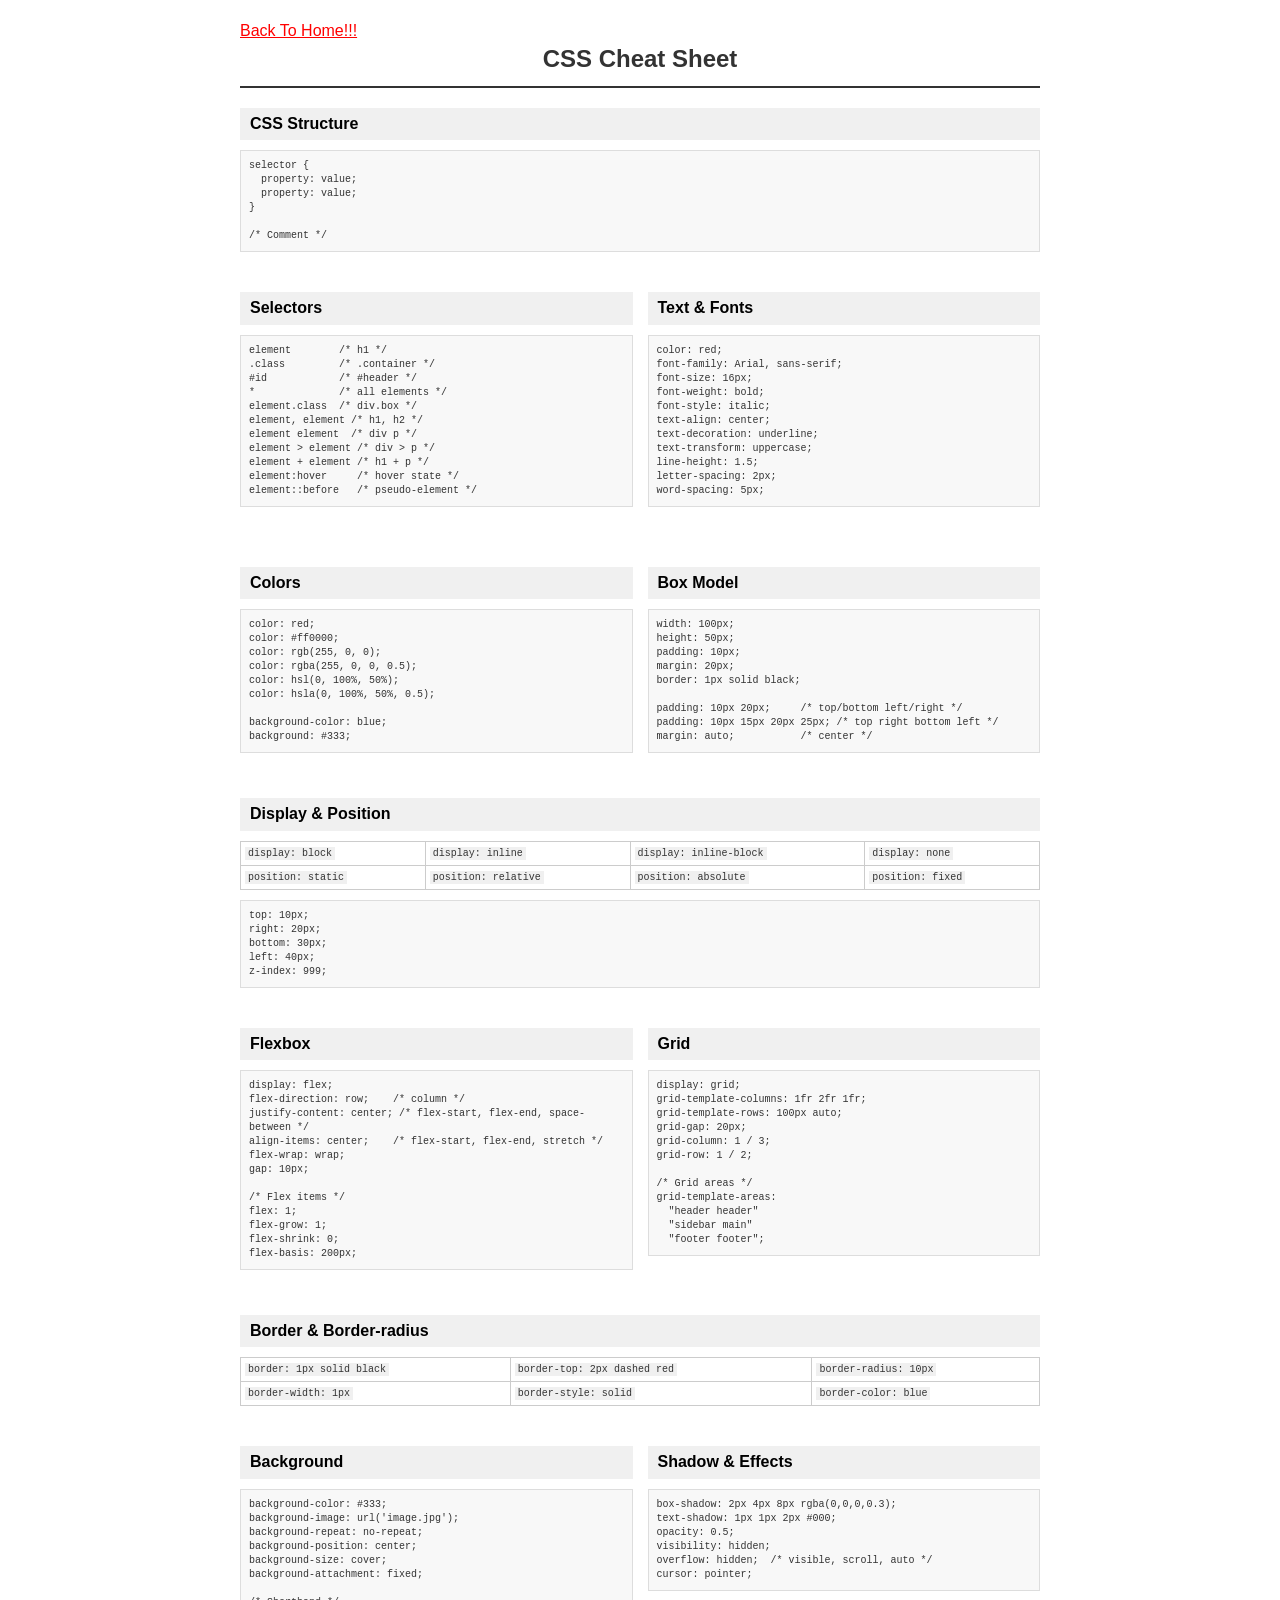
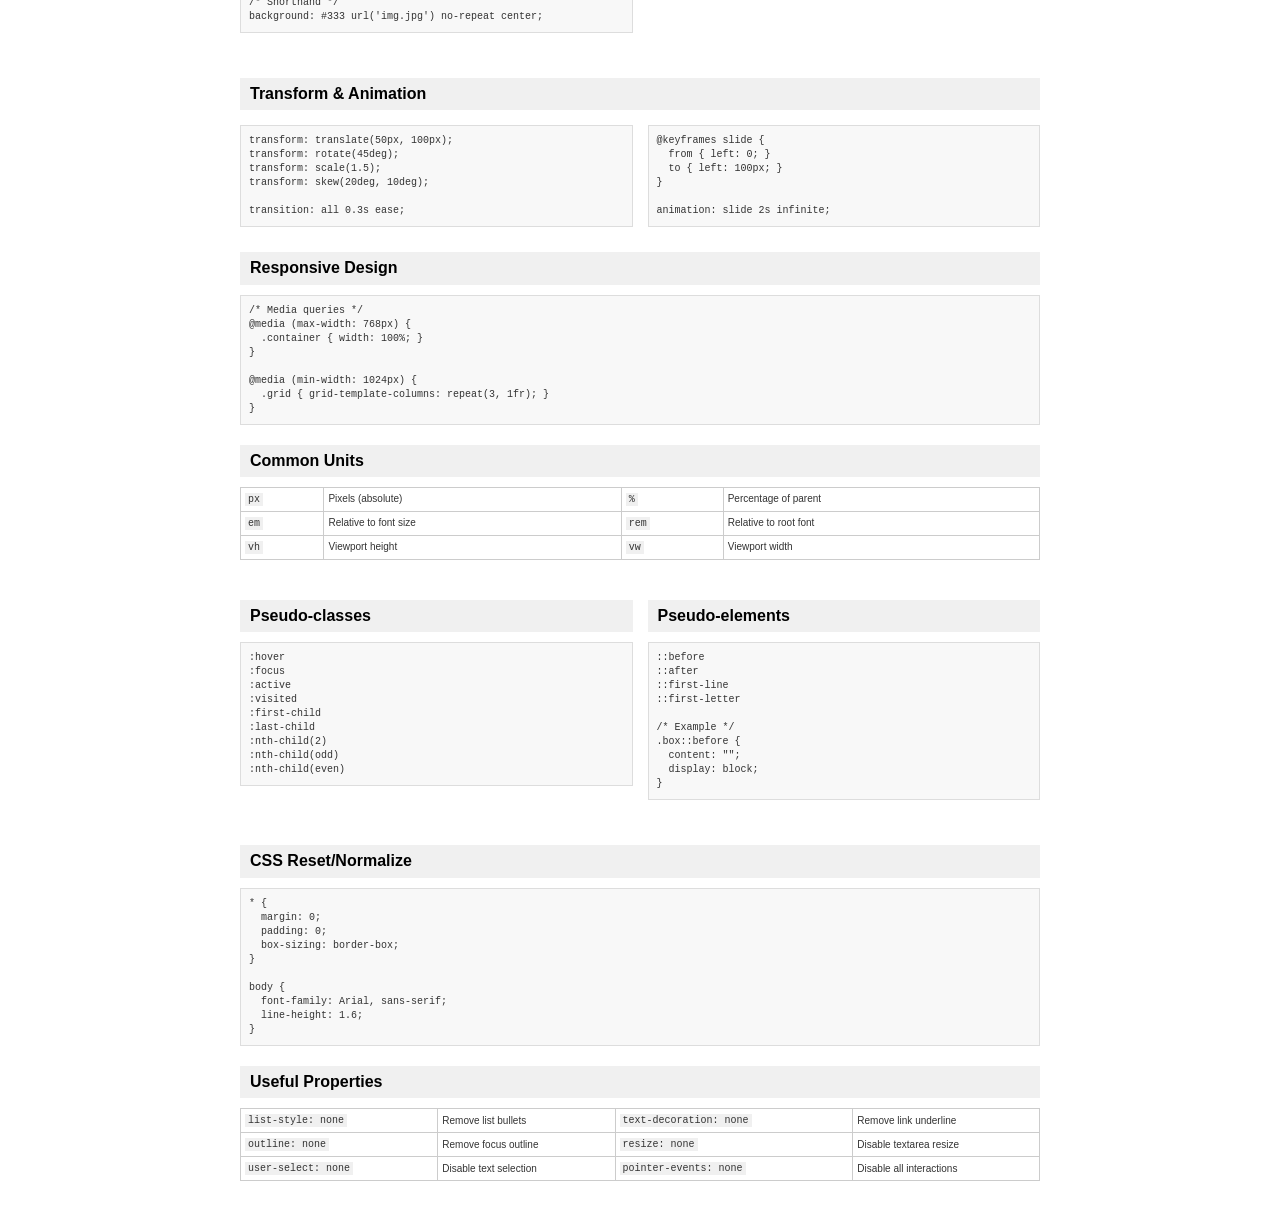
<file: 01_Full_Stack_Developer_NET/01_01_Frontend_Development/01_01_01_HTML_CSS_Basics/portfilio/cheetsheetcss.html>
<!DOCTYPE html>
<html lang="en">
<head>
    <meta charset="UTF-8">
    <meta name="viewport" content="width=device-width, initial-scale=1.0">
    <title>CSS Cheat Sheet - Clean & Simple</title>
    <style>
        * {
            margin: 0;
            padding: 0;
            box-sizing: border-box;
        }
        
        body {
            font-family: Arial, sans-serif;
            line-height: 1.4;
            padding: 20px;
            font-size: 11px;
            color: #333;
            background: white;
        }
        
        .container {
            max-width: 800px;
            margin: 0 auto;
        }
        
        h1 {
            font-size: 24px;
            text-align: center;
            margin-bottom: 20px;
            padding-bottom: 10px;
            border-bottom: 2px solid #333;
        }
        
        h2 {
            font-size: 16px;
            margin: 20px 0 10px 0;
            color: #000;
            background: #f0f0f0;
            padding: 5px 10px;
        }
        
        h3 {
            font-size: 12px;
            margin: 15px 0 5px 0;
            font-weight: bold;
        }
        
        .grid {
            display: grid;
            grid-template-columns: 1fr 1fr;
            gap: 15px;
            margin-bottom: 15px;
        }
        
        .grid-3 {
            display: grid;
            grid-template-columns: 1fr 1fr 1fr;
            gap: 15px;
            margin-bottom: 15px;
        }
        
        .code {
            background: #f8f8f8;
            border: 1px solid #ddd;
            padding: 8px;
            font-family: 'Courier New', monospace;
            font-size: 10px;
            margin: 5px 0;
            white-space: pre-wrap;
        }
        
        .inline {
            background: #f0f0f0;
            padding: 1px 3px;
            font-family: 'Courier New', monospace;
            font-size: 10px;
        }
        
        table {
            width: 100%;
            border-collapse: collapse;
            margin: 10px 0;
            font-size: 10px;
        }
        
        th, td {
            border: 1px solid #ccc;
            padding: 4px;
            text-align: left;
        }
        
        th {
            background: #f0f0f0;
        }
        
        .section {
            margin-bottom: 20px;
            page-break-inside: avoid;
        }
        
        @media print {
            body { font-size: 9px; }
            .code { font-size: 8px; }
            table { font-size: 8px; }
        }
    </style>
</head>
<body>
    <div class="container">
        <a style="color: red; font-size: 1rem;" href="./index.html">Back To Home!!!</a>
        <h1>CSS Cheat Sheet</h1>
        
        <div class="section">
            <h2>CSS Structure</h2>
            <div class="code">selector {
  property: value;
  property: value;
}

/* Comment */</div>
        </div>

        <div class="grid">
            <div class="section">
                <h2>Selectors</h2>
                <div class="code">element        /* h1 */
.class         /* .container */
#id            /* #header */
*              /* all elements */
element.class  /* div.box */
element, element /* h1, h2 */
element element  /* div p */
element > element /* div > p */
element + element /* h1 + p */
element:hover     /* hover state */
element::before   /* pseudo-element */</div>
            </div>

            <div class="section">
                <h2>Text & Fonts</h2>
                <div class="code">color: red;
font-family: Arial, sans-serif;
font-size: 16px;
font-weight: bold;
font-style: italic;
text-align: center;
text-decoration: underline;
text-transform: uppercase;
line-height: 1.5;
letter-spacing: 2px;
word-spacing: 5px;</div>
            </div>
        </div>

        <div class="grid">
            <div class="section">
                <h2>Colors</h2>
                <div class="code">color: red;
color: #ff0000;
color: rgb(255, 0, 0);
color: rgba(255, 0, 0, 0.5);
color: hsl(0, 100%, 50%);
color: hsla(0, 100%, 50%, 0.5);

background-color: blue;
background: #333;</div>
            </div>

            <div class="section">
                <h2>Box Model</h2>
                <div class="code">width: 100px;
height: 50px;
padding: 10px;
margin: 20px;
border: 1px solid black;

padding: 10px 20px;     /* top/bottom left/right */
padding: 10px 15px 20px 25px; /* top right bottom left */
margin: auto;           /* center */</div>
            </div>
        </div>

        <div class="section">
            <h2>Display & Position</h2>
            <table>
                <tr>
                    <td><span class="inline">display: block</span></td>
                    <td><span class="inline">display: inline</span></td>
                    <td><span class="inline">display: inline-block</span></td>
                    <td><span class="inline">display: none</span></td>
                </tr>
                <tr>
                    <td><span class="inline">position: static</span></td>
                    <td><span class="inline">position: relative</span></td>
                    <td><span class="inline">position: absolute</span></td>
                    <td><span class="inline">position: fixed</span></td>
                </tr>
            </table>
            <div class="code">top: 10px;
right: 20px;
bottom: 30px;
left: 40px;
z-index: 999;</div>
        </div>

        <div class="grid">
            <div class="section">
                <h2>Flexbox</h2>
                <div class="code">display: flex;
flex-direction: row;    /* column */
justify-content: center; /* flex-start, flex-end, space-between */
align-items: center;    /* flex-start, flex-end, stretch */
flex-wrap: wrap;
gap: 10px;

/* Flex items */
flex: 1;
flex-grow: 1;
flex-shrink: 0;
flex-basis: 200px;</div>
            </div>

            <div class="section">
                <h2>Grid</h2>
                <div class="code">display: grid;
grid-template-columns: 1fr 2fr 1fr;
grid-template-rows: 100px auto;
grid-gap: 20px;
grid-column: 1 / 3;
grid-row: 1 / 2;

/* Grid areas */
grid-template-areas:
  "header header"
  "sidebar main"
  "footer footer";</div>
            </div>
        </div>

        <div class="section">
            <h2>Border & Border-radius</h2>
            <table>
                <tr>
                    <td><span class="inline">border: 1px solid black</span></td>
                    <td><span class="inline">border-top: 2px dashed red</span></td>
                    <td><span class="inline">border-radius: 10px</span></td>
                </tr>
                <tr>
                    <td><span class="inline">border-width: 1px</span></td>
                    <td><span class="inline">border-style: solid</span></td>
                    <td><span class="inline">border-color: blue</span></td>
                </tr>
            </table>
        </div>

        <div class="grid">
            <div class="section">
                <h2>Background</h2>
                <div class="code">background-color: #333;
background-image: url('image.jpg');
background-repeat: no-repeat;
background-position: center;
background-size: cover;
background-attachment: fixed;

/* Shorthand */
background: #333 url('img.jpg') no-repeat center;</div>
            </div>

            <div class="section">
                <h2>Shadow & Effects</h2>
                <div class="code">box-shadow: 2px 4px 8px rgba(0,0,0,0.3);
text-shadow: 1px 1px 2px #000;
opacity: 0.5;
visibility: hidden;
overflow: hidden;  /* visible, scroll, auto */
cursor: pointer;</div>
            </div>
        </div>

        <div class="section">
            <h2>Transform & Animation</h2>
            <div class="grid">
                <div class="code">transform: translate(50px, 100px);
transform: rotate(45deg);
transform: scale(1.5);
transform: skew(20deg, 10deg);

transition: all 0.3s ease;</div>
                <div class="code">@keyframes slide {
  from { left: 0; }
  to { left: 100px; }
}

animation: slide 2s infinite;</div>
            </div>
        </div>

        <div class="section">
            <h2>Responsive Design</h2>
            <div class="code">/* Media queries */
@media (max-width: 768px) {
  .container { width: 100%; }
}

@media (min-width: 1024px) {
  .grid { grid-template-columns: repeat(3, 1fr); }
}</div>
        </div>

        <div class="section">
            <h2>Common Units</h2>
            <table>
                <tr>
                    <td><span class="inline">px</span></td><td>Pixels (absolute)</td>
                    <td><span class="inline">%</span></td><td>Percentage of parent</td>
                </tr>
                <tr>
                    <td><span class="inline">em</span></td><td>Relative to font size</td>
                    <td><span class="inline">rem</span></td><td>Relative to root font</td>
                </tr>
                <tr>
                    <td><span class="inline">vh</span></td><td>Viewport height</td>
                    <td><span class="inline">vw</span></td><td>Viewport width</td>
                </tr>
            </table>
        </div>

        <div class="grid">
            <div class="section">
                <h2>Pseudo-classes</h2>
                <div class="code">:hover
:focus
:active
:visited
:first-child
:last-child
:nth-child(2)
:nth-child(odd)
:nth-child(even)</div>
            </div>

            <div class="section">
                <h2>Pseudo-elements</h2>
                <div class="code">::before
::after
::first-line
::first-letter

/* Example */
.box::before {
  content: "";
  display: block;
}</div>
            </div>
        </div>

        <div class="section">
            <h2>CSS Reset/Normalize</h2>
            <div class="code">* {
  margin: 0;
  padding: 0;
  box-sizing: border-box;
}

body {
  font-family: Arial, sans-serif;
  line-height: 1.6;
}</div>
        </div>

        <div class="section">
            <h2>Useful Properties</h2>
            <table>
                <tr>
                    <td><span class="inline">list-style: none</span></td>
                    <td>Remove list bullets</td>
                    <td><span class="inline">text-decoration: none</span></td>
                    <td>Remove link underline</td>
                </tr>
                <tr>
                    <td><span class="inline">outline: none</span></td>
                    <td>Remove focus outline</td>
                    <td><span class="inline">resize: none</span></td>
                    <td>Disable textarea resize</td>
                </tr>
                <tr>
                    <td><span class="inline">user-select: none</span></td>
                    <td>Disable text selection</td>
                    <td><span class="inline">pointer-events: none</span></td>
                    <td>Disable all interactions</td>
                </tr>
            </table>
        </div>
    </div>
</body>
</html>
</file>
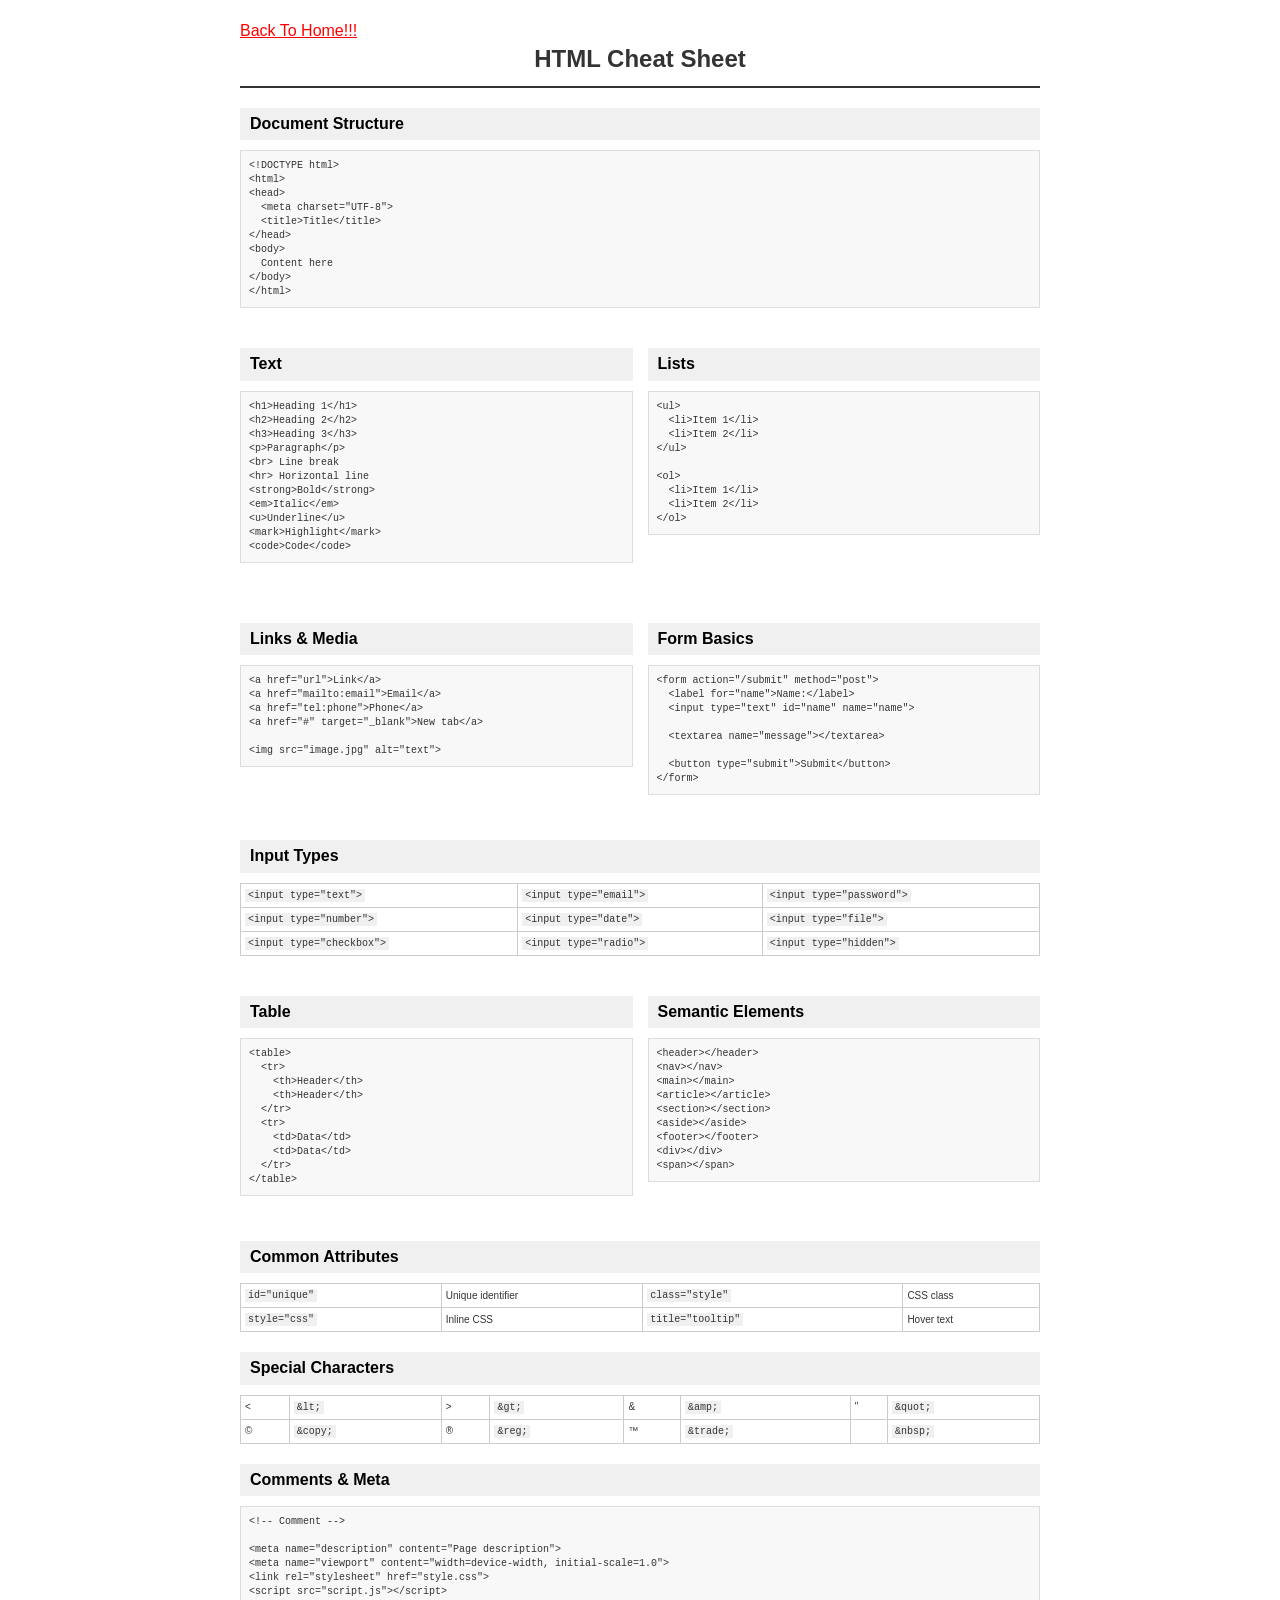
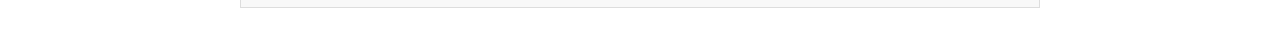
<file: 01_Full_Stack_Developer_NET/01_01_Frontend_Development/01_01_01_HTML_CSS_Basics/portfilio/cheetsheethtml.html>
<!DOCTYPE html>
<html lang="en">
<head>
    <meta charset="UTF-8">
    <meta name="viewport" content="width=device-width, initial-scale=1.0">
    <title>HTML Cheat Sheet - Clean & Simple</title>
    <style>
        * {
            margin: 0;
            padding: 0;
            box-sizing: border-box;
        }
        
        body {
            font-family: Arial, sans-serif;
            line-height: 1.4;
            padding: 20px;
            font-size: 11px;
            color: #333;
            background: white;
        }
        
        .container {
            max-width: 800px;
            margin: 0 auto;
        }
        
        h1 {
            font-size: 24px;
            text-align: center;
            margin-bottom: 20px;
            padding-bottom: 10px;
            border-bottom: 2px solid #333;
        }
        
        h2 {
            font-size: 16px;
            margin: 20px 0 10px 0;
            color: #000;
            background: #f0f0f0;
            padding: 5px 10px;
        }
        
        h3 {
            font-size: 12px;
            margin: 15px 0 5px 0;
            font-weight: bold;
        }
        
        .grid {
            display: grid;
            grid-template-columns: 1fr 1fr;
            gap: 15px;
            margin-bottom: 15px;
        }
        
        .code {
            background: #f8f8f8;
            border: 1px solid #ddd;
            padding: 8px;
            font-family: 'Courier New', monospace;
            font-size: 10px;
            margin: 5px 0;
            white-space: pre-wrap;
        }
        
        .inline {
            background: #f0f0f0;
            padding: 1px 3px;
            font-family: 'Courier New', monospace;
            font-size: 10px;
        }
        
        table {
            width: 100%;
            border-collapse: collapse;
            margin: 10px 0;
            font-size: 10px;
        }
        
        th, td {
            border: 1px solid #ccc;
            padding: 4px;
            text-align: left;
        }
        
        th {
            background: #f0f0f0;
        }
        
        .section {
            margin-bottom: 20px;
            page-break-inside: avoid;
        }
        
        @media print {
            body { font-size: 9px; }
            .code { font-size: 8px; }
            table { font-size: 8px; }
        }
    </style>
</head>
<body>
    <div class="container">
        <a style="color: red; font-size: 1rem;" href="./index.html">Back To Home!!!</a>
        <h1>HTML Cheat Sheet</h1>
        
        <div class="section">
            <h2>Document Structure</h2>
            <div class="code">&lt;!DOCTYPE html&gt;
&lt;html&gt;
&lt;head&gt;
  &lt;meta charset="UTF-8"&gt;
  &lt;title&gt;Title&lt;/title&gt;
&lt;/head&gt;
&lt;body&gt;
  Content here
&lt;/body&gt;
&lt;/html&gt;</div>
        </div>

        <div class="grid">
            <div class="section">
                <h2>Text</h2>
                <div class="code">&lt;h1&gt;Heading 1&lt;/h1&gt;
&lt;h2&gt;Heading 2&lt;/h2&gt;
&lt;h3&gt;Heading 3&lt;/h3&gt;
&lt;p&gt;Paragraph&lt;/p&gt;
&lt;br&gt; Line break
&lt;hr&gt; Horizontal line
&lt;strong&gt;Bold&lt;/strong&gt;
&lt;em&gt;Italic&lt;/em&gt;
&lt;u&gt;Underline&lt;/u&gt;
&lt;mark&gt;Highlight&lt;/mark&gt;
&lt;code&gt;Code&lt;/code&gt;</div>
            </div>

            <div class="section">
                <h2>Lists</h2>
                <div class="code">&lt;ul&gt;
  &lt;li&gt;Item 1&lt;/li&gt;
  &lt;li&gt;Item 2&lt;/li&gt;
&lt;/ul&gt;

&lt;ol&gt;
  &lt;li&gt;Item 1&lt;/li&gt;
  &lt;li&gt;Item 2&lt;/li&gt;
&lt;/ol&gt;</div>
            </div>
        </div>

        <div class="grid">
            <div class="section">
                <h2>Links & Media</h2>
                <div class="code">&lt;a href="url"&gt;Link&lt;/a&gt;
&lt;a href="mailto:email"&gt;Email&lt;/a&gt;
&lt;a href="tel:phone"&gt;Phone&lt;/a&gt;
&lt;a href="#" target="_blank"&gt;New tab&lt;/a&gt;

&lt;img src="image.jpg" alt="text"&gt;</div>
            </div>

            <div class="section">
                <h2>Form Basics</h2>
                <div class="code">&lt;form action="/submit" method="post"&gt;
  &lt;label for="name"&gt;Name:&lt;/label&gt;
  &lt;input type="text" id="name" name="name"&gt;
  
  &lt;textarea name="message"&gt;&lt;/textarea&gt;
  
  &lt;button type="submit"&gt;Submit&lt;/button&gt;
&lt;/form&gt;</div>
            </div>
        </div>

        <div class="section">
            <h2>Input Types</h2>
            <table>
                <tr>
                    <td><span class="inline">&lt;input type="text"&gt;</span></td>
                    <td><span class="inline">&lt;input type="email"&gt;</span></td>
                    <td><span class="inline">&lt;input type="password"&gt;</span></td>
                </tr>
                <tr>
                    <td><span class="inline">&lt;input type="number"&gt;</span></td>
                    <td><span class="inline">&lt;input type="date"&gt;</span></td>
                    <td><span class="inline">&lt;input type="file"&gt;</span></td>
                </tr>
                <tr>
                    <td><span class="inline">&lt;input type="checkbox"&gt;</span></td>
                    <td><span class="inline">&lt;input type="radio"&gt;</span></td>
                    <td><span class="inline">&lt;input type="hidden"&gt;</span></td>
                </tr>
            </table>
        </div>

        <div class="grid">
            <div class="section">
                <h2>Table</h2>
                <div class="code">&lt;table&gt;
  &lt;tr&gt;
    &lt;th&gt;Header&lt;/th&gt;
    &lt;th&gt;Header&lt;/th&gt;
  &lt;/tr&gt;
  &lt;tr&gt;
    &lt;td&gt;Data&lt;/td&gt;
    &lt;td&gt;Data&lt;/td&gt;
  &lt;/tr&gt;
&lt;/table&gt;</div>
            </div>

            <div class="section">
                <h2>Semantic Elements</h2>
                <div class="code">&lt;header&gt;&lt;/header&gt;
&lt;nav&gt;&lt;/nav&gt;
&lt;main&gt;&lt;/main&gt;
&lt;article&gt;&lt;/article&gt;
&lt;section&gt;&lt;/section&gt;
&lt;aside&gt;&lt;/aside&gt;
&lt;footer&gt;&lt;/footer&gt;
&lt;div&gt;&lt;/div&gt;
&lt;span&gt;&lt;/span&gt;</div>
            </div>
        </div>

        <div class="section">
            <h2>Common Attributes</h2>
            <table>
                <tr>
                    <td><span class="inline">id="unique"</span></td>
                    <td>Unique identifier</td>
                    <td><span class="inline">class="style"</span></td>
                    <td>CSS class</td>
                </tr>
                <tr>
                    <td><span class="inline">style="css"</span></td>
                    <td>Inline CSS</td>
                    <td><span class="inline">title="tooltip"</span></td>
                    <td>Hover text</td>
                </tr>
            </table>
        </div>

        <div class="section">
            <h2>Special Characters</h2>
            <table>
                <tr>
                    <td>&lt;</td><td><span class="inline">&amp;lt;</span></td>
                    <td>&gt;</td><td><span class="inline">&amp;gt;</span></td>
                    <td>&amp;</td><td><span class="inline">&amp;amp;</span></td>
                    <td>"</td><td><span class="inline">&amp;quot;</span></td>
                </tr>
                <tr>
                    <td>©</td><td><span class="inline">&amp;copy;</span></td>
                    <td>®</td><td><span class="inline">&amp;reg;</span></td>
                    <td>™</td><td><span class="inline">&amp;trade;</span></td>
                    <td>&nbsp;</td><td><span class="inline">&amp;nbsp;</span></td>
                </tr>
            </table>
        </div>

        <div class="section">
            <h2>Comments & Meta</h2>
            <div class="code">&lt;!-- Comment --&gt;

&lt;meta name="description" content="Page description"&gt;
&lt;meta name="viewport" content="width=device-width, initial-scale=1.0"&gt;
&lt;link rel="stylesheet" href="style.css"&gt;
&lt;script src="script.js"&gt;&lt;/script&gt;</div>
        </div>
    </div>
</body>
</html>
</file>
